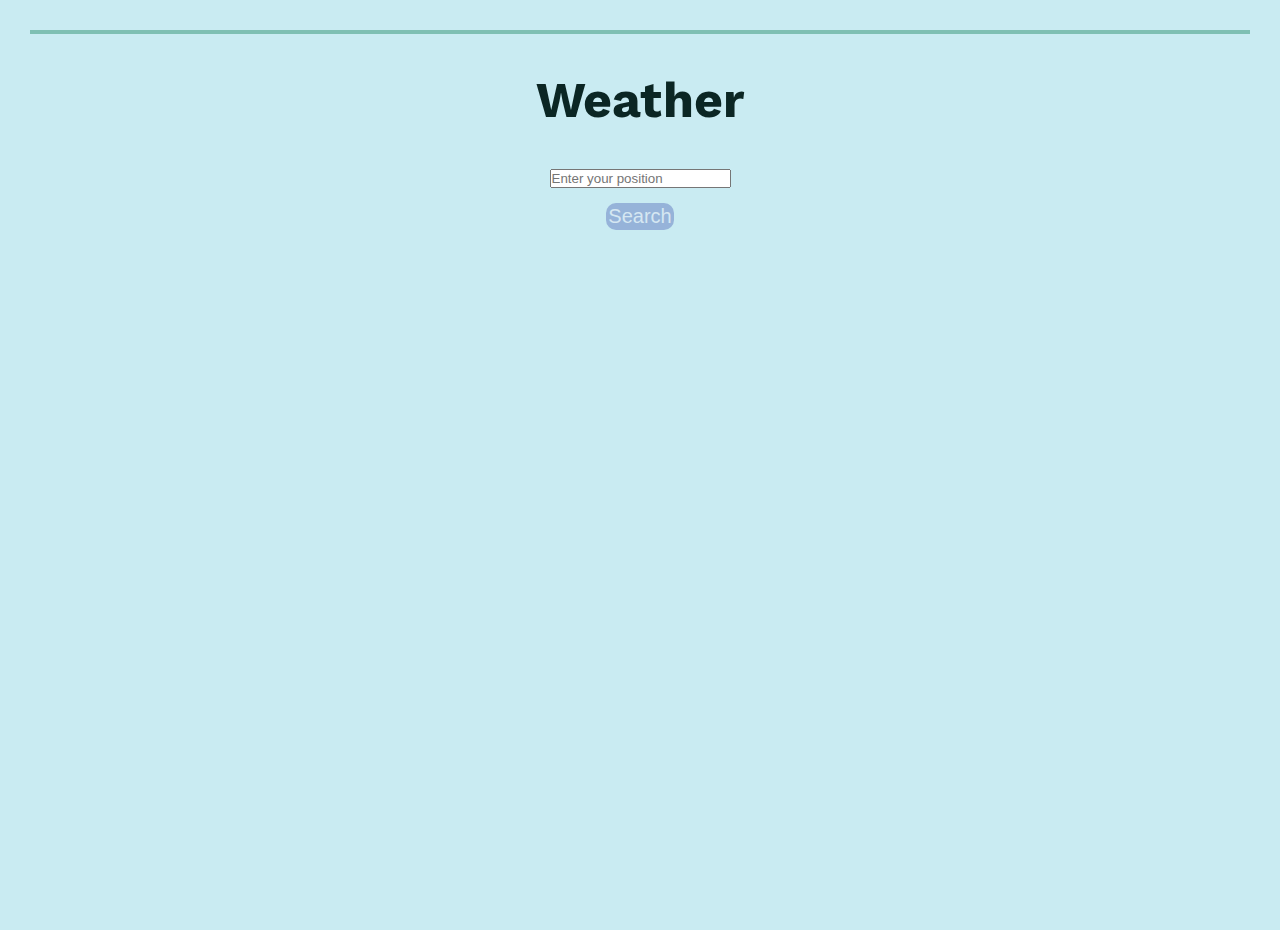
<file: 2.Weather-app/index.html>
<!DOCTYPE html>
<html lang="en">
<head>
    <meta charset="UTF-8">
    <meta http-equiv="X-UA-Compatible" content="IE=edge">
    <meta name="viewport" content="width=device-width, initial-scale=1.0">
    <link rel="shortcut icon" href="./assets/image/weatherlogo.png" type="image/png">  <!--logo marque page-->
    <script defer src="./assets/js/script.js"></script>
    <link rel="stylesheet" href="./assets/css/style.css">
    <link rel="stylesheet" href="./assets/scss/style.scss">
    <title>Weather app</title>
    <link rel="preconnect" href="https://fonts.googleapis.com">                                    <!--police google fonts-->
    <link rel="preconnect" href="https://fonts.gstatic.com" crossorigin>
    <link href="https://fonts.googleapis.com/css2?family=Work+Sans&display=swap" rel="stylesheet">
</head>
<body>
    <div class="container">
        <h1 class="title">Weather</h1>
        <input class="cityinput" type="text" name="city" placeholder="Enter your position">
        <button class="search" type="submit">Search</button>
    </div>
    <div class="card">
        <p class="city"></p>
        <p class="date"></p>
        <i class="wi wi-day-rain"></i>
        <p class="temp"></p>
        <p class="desc"></p>
    </div>
</body>
</html>
</file>
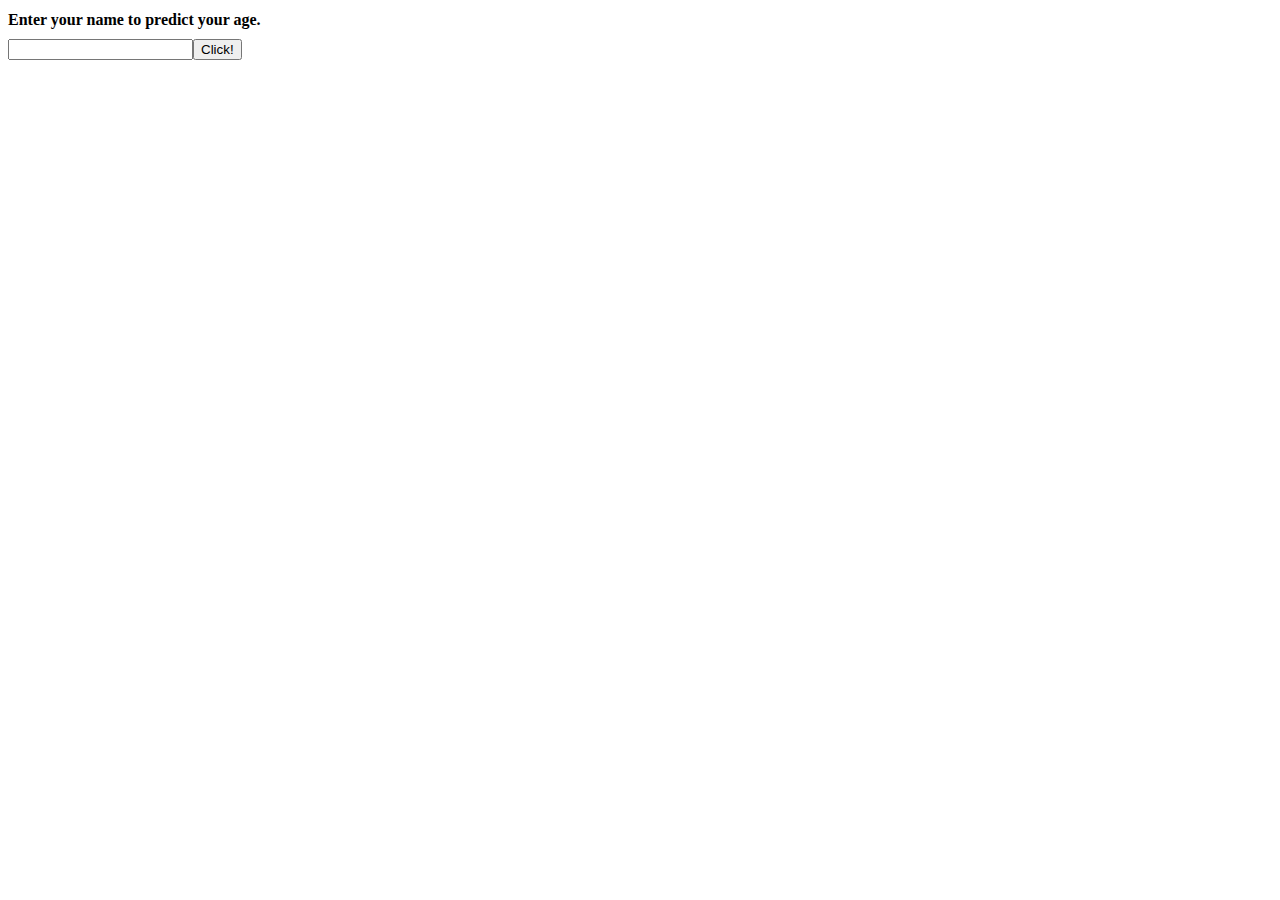
<file: 3.Asynchrone/exercice 2/index.html>
<!DOCTYPE html>
<html lang="en">
  <head>
    <meta charset="UTF-8" />
    <meta http-equiv="X-UA-Compatible" content="IE=edge" />
    <meta name="viewport" content="width=device-width, initial-scale=1.0" />
    <link rel="stylesheet" href="style.css">
    <api.agify.io/:1          Failed to load resource: the server responded with a status of 429 ()script src="script.js" defer></api.agify.io>
    <title>Document</title>
  </head>
  <body>
    <h1>Enter your name to predict your age.</h1>
    <input type="text" class="inputName"><button class="btn">Click!</button>
    <div class="output"></div>
  </body>
</html>
</file>
<file: 2.Weather-app/assets/css/style.css>
@font-face {
  font-family: "Work Sans", sans-serif;
  src: url("https://fonts.googleapis.com/css2?family=Work+Sans&display=swap");
}
* {
  margin: 0;
  padding: 0;
}

body {
  background-color: #C9EBF2;
  font-family: "work sans", sans-serif;
}

.container {
  height: 100vh;
  width: 100vw;
  display: flex;
  flex-direction: column;
  align-items: center;
  margin-top: auto;
  position: absolute;
}

.title {
  font-size: 3.125rem;
  padding: 0.625rem;
  margin: 1.875rem;
  color: #0B2624;
}

.city {
  font-size: 1.875rem;
  margin: 1.875rem;
  padding: 0.125rem;
  text-align: center;
  color: #D5E7F2;
  background-color: #7EBFB3;
  border-style: none;
}

.search {
  font-size: 1.25rem;
  margin: 0.9375rem;
  padding: 0.125rem;
  text-align: center;
  color: #D5E7F2;
  border-radius: 0.625rem;
  border-style: none;
  background-color: #96B3D9;
}/*# sourceMappingURL=style.css.map */
</file>
<file: 3.Asynchrone/exercice 2/style.css>
h1 {
    font-size: 100%;
}
</file>
